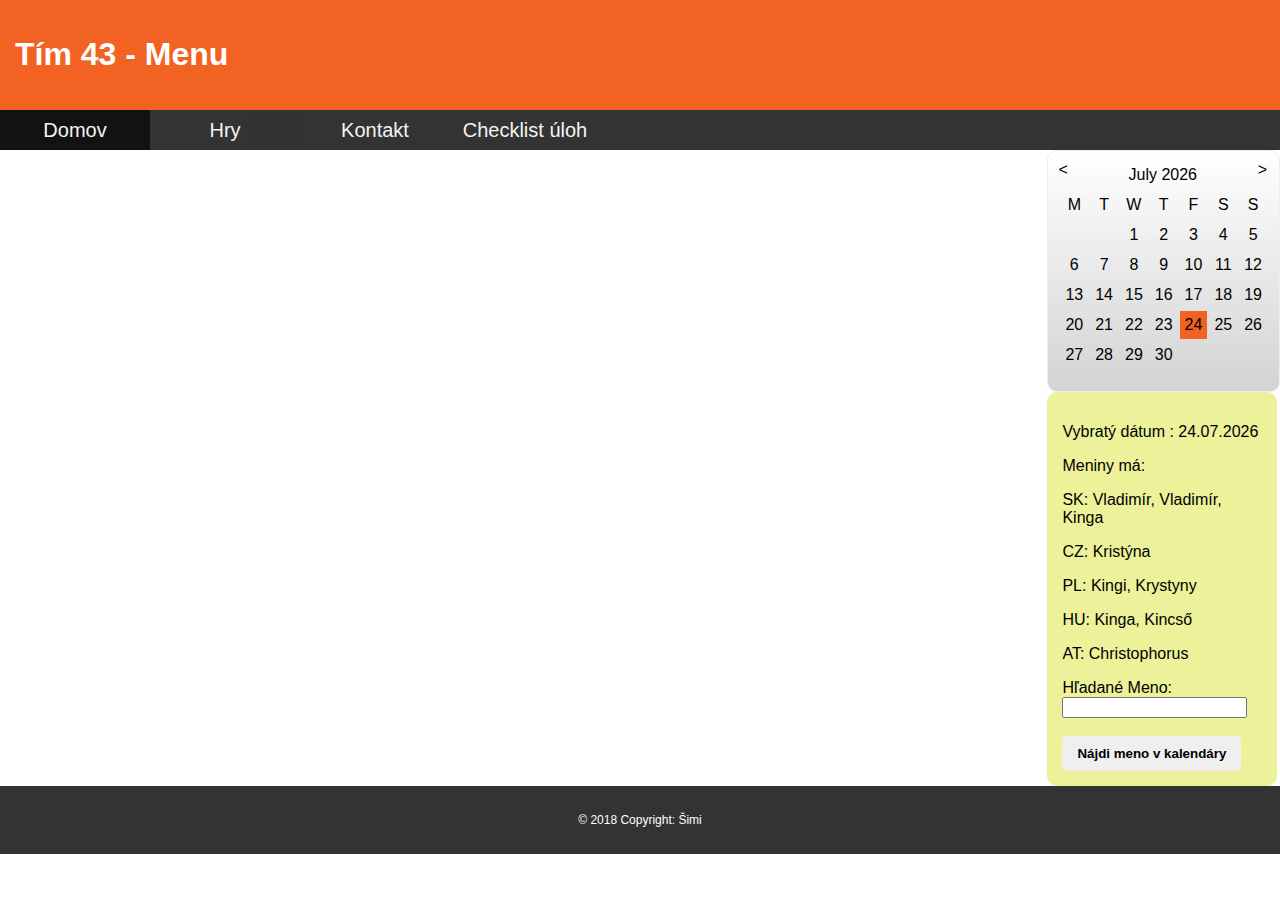
<file: index.html>
<!DOCTYPE html>
<html lang="sk">
<head>
  <meta charset="UTF-8">
  <meta name="viewport" content="width=device-width, initial-scale=1.0">
  <meta http-equiv="X-UA-Compatible" content="ie=edge">
  <link rel="stylesheet" type="text/css" href="style.css">

  <script src="https://ajax.googleapis.com/ajax/libs/jquery/3.3.1/jquery.min.js"></script>

<title>Tím 43</title>
</head>
<body>
  <div class="row">
    <div class="header">
      <h1>Tím 43 - Menu</h1>
    </div>
    <nav>
      <ul class="nav navbar-nav">
        <li class="active"><a href="index.html">Domov</a></li>
        <li><a>Hry</a>
          <ul>
            <li><a href="simi.html">Šimiho Hra</a></li>
            <li><a href="#">Hra 2</a></li>
            <li><a href="#">Hra 3</a></li>
          </ul>
        </li>
        <li><a href="kontakt.html">Kontakt</a></li>
        <li><a href="task.html">Checklist úloh</a></li>
      </ul>
    </nav>
  </div>
  <div class="dayInfo-container">
    <div id="calendar-container">
      <div id="calendar-header">
        <div id="prev-month" onclick="prevMonth()"><</div>
        <span id="calendar-month-year"></span>
        <div id="next-month" onclick="nextMonth()">></div>
      </div>
      <div id="calendar-dates">
      </div>
    </div>
    <div id="result-panel">
      <p id="date"></p>
      <div id="namesday"></div>
      <p id="sk"></p>
      <p id="cz"></p>
      <p id="pl"></p>
      <p id="hu"></p>
      <p id="at"></p>
      <div id="findNamesDay">
        <label for="FirstName">Hľadané Meno:</label>
        <input type="text" id="hladaneMeno" name="FirstName"><br><br>
        <button type="button" class="button" onclick="FindNameInCalendar()">Nájdi meno v kalendáry</button>
      </div>
    </div>
  </div>
<div id="xmlData"></div>
<div class="footer">
  <p>© 2018 Copyright: Šimi</p>
</div>

<script src="myScript.js"></script>

</body>
</html>
</file>
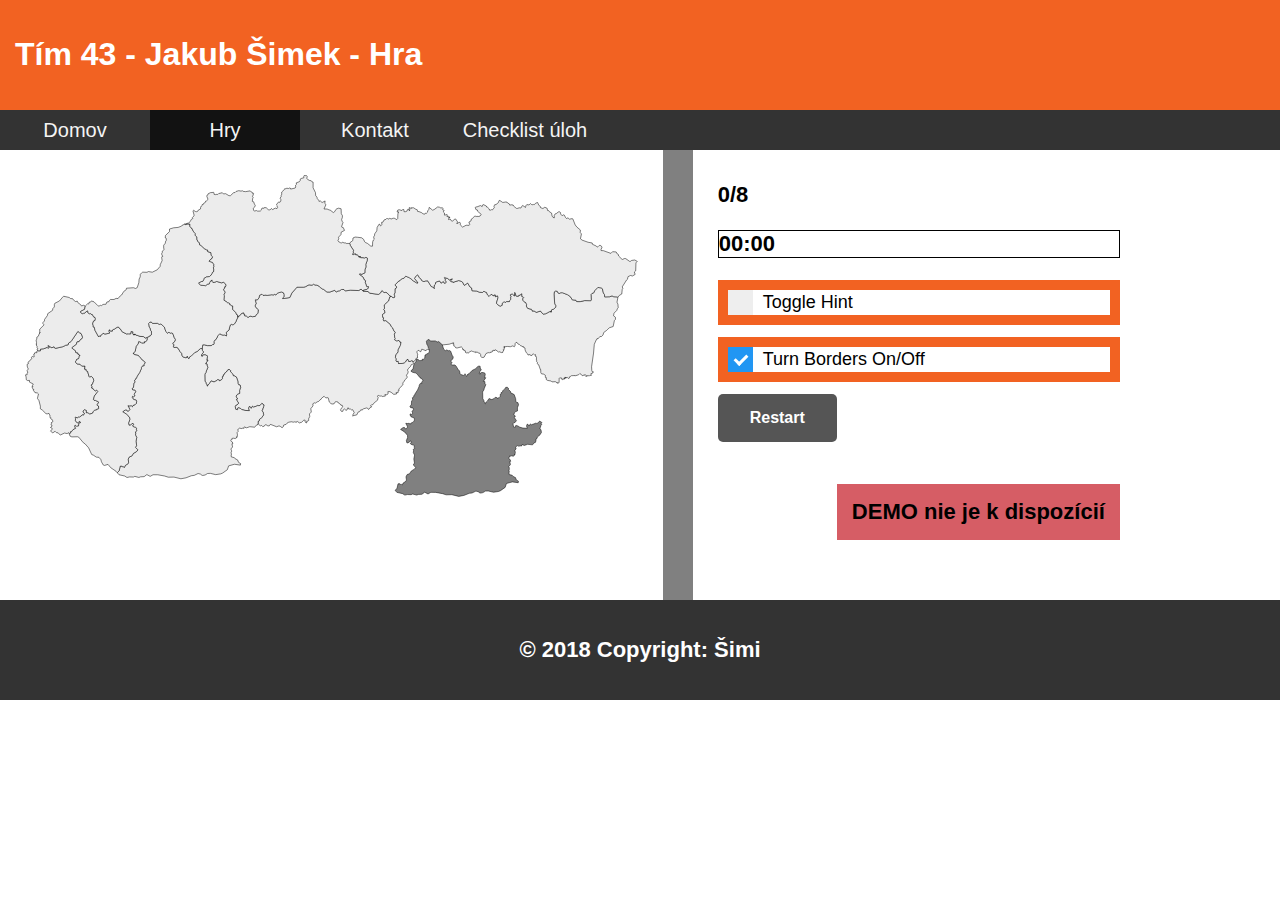
<file: simi.html>
<!DOCTYPE html>
<html lang="sk">
<head>
  <meta charset="UTF-8">
  <meta name="viewport" content="width=device-width, initial-scale=1.0">
  <meta http-equiv="X-UA-Compatible" content="ie=edge">
  <link rel="stylesheet" type="text/css" href="style.css">
  <link rel="stylesheet" type="text/css" href="simi.css">

  <script src="https://ajax.googleapis.com/ajax/libs/jquery/3.3.1/jquery.min.js"></script>

  <title>Tím 43 - Šimiho Hra</title>
</head>
<body>
  <div class="row">
    <div class="header">
      <h1>Tím 43  - Jakub Šimek - Hra</h1>
    </div>
    <nav>
      <ul class="nav navbar-nav">
        <li><a href="index.html">Domov</a></li>
        <li class="active"><a>Hry</a>
          <ul>
            <li><a href="simi.html">Šimiho Hra</a></li>
            <li><a href="#">Hra 2</a></li>
            <li><a href="#">Hra 3</a></li>
          </ul>
        </li>
        <li><a href="kontakt.html">Kontakt</a></li>
        <li><a href="task.html">Checklist úloh</a></li>
      </ul>
    </nav>
  </div>
  <div class="row">
    <div id="gameZone">

      <object type="image/svg+xml" data="img/slovakia.svg" id="countries"></object>
      <svg
      id="gameMap"
      xmlns="http://www.w3.org/2000/svg" xmlns:xlink="http://www.w3.org/1999/xlink"
      width="612.6908"
      height="400"
      fill="#ececec"
      stroke="black"
      stroke-width="0.5"
      onload="makeDraggable(evt)"
      />
      <p id="game-hint"></p>
    </div>
    <div class="splitline"></div>
    <div class="menu">
      <p id="score"></p>
      <p id="timer"></p>
      <label class="custom-checkbox-container" onchange="getHint()">Toggle Hint
        <input type="checkbox" id="hint-checkbox">
        <span class="custom-checkbox-checkmark"></span>
      </label>
      <label class="custom-checkbox-container" onchange="switchBorders()">Turn Borders On/Off
        <input type="checkbox" id="borders-checkbox" checked>
        <span class="custom-checkbox-checkmark"></span>
      </label>
      <div class="button-panel col-12">
        <button type="button" class="button" onclick="reset()">Restart</button>
      </div>
      <p class="warning">DEMO nie je k dispozícií</p>
    </div>
  </div>

  <div class="footer">
    <p>© 2018 Copyright: Šimi</p>
  </div>

  <script src="simi.js"></script>

</body>
</html>
</file>
<file: style.css>
* {
  box-sizing: border-box;
}
body{
  margin: 0;
}
html {
  font-family: "Lucida Sans", sans-serif;
}
.main-container{
  width: 90%;
  margin-left: 5%;
  margin-bottom: 40px;
  float: left;
}
.container {
  max-width: 100%;
  margin-bottom: 2rem;
  background-color: #e9ecef;
  border-radius: .3rem;
  overflow-wrap: break-word;
}
.row > .column {
  padding: 0 8px;
}

.row:after {
  content: "";
  display: table;
  clear: both;
}
[class*="col-"] {
  float: left;
  padding: 15px;
}

.header {
  background-color: #f26222;
  color: #ffffff;
  padding: 15px;
}
.menu ul {
  list-style: none;
  margin: 0;
  padding: 0;
}
.menu ul li {
  padding: 8px;
  margin-bottom: 7px;
  background-color: #a3a3a3;
  color: #ffffff;
  box-shadow: 0 1px 3px rgba(0,0,0,0.12), 0 1px 2px rgba(0,0,0,0.24);
}
.menu li:hover {
  background-color: #f26222;
}
.contacts {
  background-color: #a3a3a3;
  padding: 15px;
  color: #ffffff;
  text-align: center;
  font-size: 14px;
  box-shadow: 0 1px 3px rgba(0,0,0,0.12), 0 1px 2px rgba(0,0,0,0.24);
  width: 50%;
  margin: 25px 25%;
}
.footer {
  display: block;
  float:left;
  background-color: #333;
  color: #ffffff;
  text-align: center;
  font-size: 12px;
  padding: 15px;
  width: 100%;
}
/* For desktop: */
.col-1 {width: 8.33%;}
.col-2 {width: 16.66%;}
.col-3 {width: 25%;}
.col-4 {width: 33.33%;}
.col-5 {width: 41.66%;}
.col-6 {width: 50%;}
.col-7 {width: 58.33%;}
.col-8 {width: 66.66%;}
.col-9 {width: 75%;}
.col-10 {width: 83.33%;}
.col-11 {width: 91.66%;}
.col-12 {width: 100%;}

@media only screen and (max-width: 768px) {
  /* For mobile phones: */
  [class*="col-"] {
    width: 100%;
  }
}
nav {
  float: left;
  width: -webkit-fill-available;
}
.nav {
  float: left;
  width: inherit;
}
nav ul {
  list-style: none;
  margin: 0;
  padding: 0;
  background-color: #333;
}
nav ul li {
  float: left;
  width: 150px;
  height: 40px;
  background-color: #333;
  opacity: .95;
  line-height: 40px;
  text-align: center;
  font-size: 20px;
}
nav ul li a {
  text-decoration: none;
  color: white;
  display: block;
}
nav ul li a:hover{
  background-color: #111;
}
nav ul li ul li {
  display: none;
}
nav ul li:hover ul li {
  display: block;
}

.pic{
  float: left;
  height: auto;
  padding: 10px;
  margin-right: 10px;
  width: 240px;
  border: 2px solid #333;
}
.pic:hover{
  border: 2px solid #f26222;
}
.nav .active{
  background-color: #111;
}

abbr{
  text-decoration: none;
}
.button{
  padding: 10px 15px;
  font-weight: bold;
  border: none;
  border-radius: 5px;
}
.button:hover{
  background-color: #f26222;
  cursor: pointer;
}

/***********************

     CUSTOM CHECKBOX

************************/

/* The container */
.custom-checkbox {
    display: block;
    position: relative;
    padding-left: 35px;
    margin-bottom: 12px;
    cursor: pointer;
    font-size: 22px;
    -webkit-user-select: none;
    -moz-user-select: none;
    -ms-user-select: none;
    user-select: none;
}

/* Hide the browser's default checkbox */
.custom-checkbox input {
    position: absolute;
    opacity: 0;
    cursor: pointer;
    height: 0;
    width: 0;
}

/* Create a custom checkbox */
.checkmark {
    position: absolute;
    top: 0;
    left: 0;
    height: 25px;
    width: 25px;
    background-color: #eee;
}

/* On mouse-over, add a grey background color */
.custom-checkbox:hover input ~ .checkmark {
    background-color: #ccc;
}

/* When the checkbox is checked, add a blue background */
.custom-checkbox input:checked ~ .checkmark {
    background-color: #f26222;
}

/* Create the checkmark/indicator (hidden when not checked) */
.checkmark:after {
    content: "";
    position: absolute;
    display: none;
}

/* Show the checkmark when checked */
.custom-checkbox input:checked ~ .checkmark:after {
    display: block;
}

/* Style the checkmark/indicator */
.custom-checkbox .checkmark:after {
    left: 9px;
    top: 5px;
    width: 5px;
    height: 10px;
    border: solid white;
    border-width: 0 3px 3px 0;
    -webkit-transform: rotate(45deg);
    -ms-transform: rotate(45deg);
    transform: rotate(45deg);
}
.button-panel{
  padding: 0;
}

#calendar-container{
    padding: 10px;
    width: 210px;
    height: 240px;
    text-align: center;
    border: 1px solid #eee;
    border-radius: 10px;
    font-size: 16px;
    font-family: Arial;
    background-image: linear-gradient(#fff, #d3d3d3);
    display: table;
}

#calendar-container>div{
    padding: 0;
    margin-bottom: 10px;
}

#calendar-month-year{
    margin: 5px;
    width: 180px;
}

#calendar-dates>table>tr>td{
    padding: 5px;
}
#active{
  background-color: #f26222;
}
#calendar-dates>table>tr>td:hover{
    background-color: #777;
    cursor: pointer;
}
#prev-month, #next-month, #calendar-month-year{
  float: left;
  cursor: pointer;
}
#result-panel{
  border-radius: 10px;
  background-color: #d6e1146e;
  width: 230px;
  padding: 15px;
}
.dayInfo-container{
  float: right;
}
</file>
<file: simi.css>
@media only screen and (min-width: 1000px) {
  .splitline{
    background: grey;
    width: 30px;
    height: 450px;
    float: left;
  }
}
@media only screen and (max-width: 999.98px) {
  .splitline{
    background: grey;
    width: 100%;
    height: 30px;
    float: left;
  }
}
p{
  font-size: 22px;
  font-weight: bold;
}

button{
  margin-bottom: 20px;
}

.container {
  border: 10px solid #b6bdc3;
  width: 100%;
  background: #fff;
  margin: 0 auto;
}
.menu{
  float: left;
  margin: 10px 25px;
}
#gameMap{
  float: left;
}
#gameZone {
  position: relative;
  top: 0;
  left: 0;
  float: left;
  margin: 25px;
}
#timer{
  border: solid 1px black;
}
.countries {
  position: relative;
  top: 0;
  left: 0;
  z-index: -1;
}

/* The container */
.custom-checkbox-container {
  border: 10px solid #f26222;
  background: #fff;
  display: block;
  position: relative;
  padding: 2px 10px 2px 35px;
  margin-bottom: 12px;
  cursor: pointer;
  font-size: 18px;
  -webkit-user-select: none;
  -moz-user-select: none;
  -ms-user-select: none;
  user-select: none;
}
/* Hide the browser's default checkbox */
.custom-checkbox-container input {
  position: absolute;
  opacity: 0;
  cursor: pointer;
  height: 0;
  width: 0;
}
/* Create a custom checkbox */
.custom-checkbox-checkmark {
  position: absolute;
  top: 0;
  left: 0;
  height: 25px;
  width: 25px;
  background-color: #eee;
}
/* On mouse-over, add a grey background color */
.custom-checkbox-container:hover input ~ .custom-checkbox-checkmark {
  background-color: #ccc;
}
/* When the checkbox is checked, add a blue background */
.custom-checkbox-container input:checked ~ .custom-checkbox-checkmark {
  background-color: #2196F3;
}
/* Create the checkmark/indicator (hidden when not checked) */
.custom-checkbox-checkmark:after {
  content: "";
  position: absolute;
  display: none;
}
/* Show the checkmark when checked */
.custom-checkbox-container input:checked ~ .custom-checkbox-checkmark:after {
  display: block;
}
/* Style the checkmark/indicator */
.custom-checkbox-container .custom-checkbox-checkmark:after {
  left: 9px;
  top: 5px;
  width: 5px;
  height: 10px;
  border: solid white;
  border-width: 0 3px 3px 0;
  -webkit-transform: rotate(45deg);
  -ms-transform: rotate(45deg);
  transform: rotate(45deg);
}

.button {
  background-color: #555555; /* Black */
  border: none;
  color: white;
  padding: 15px 32px;
  text-align: center;
  text-decoration: none;
  display: inline-block;
  font-size: 16px;
}
.warning{
  padding: 15px;
  background-color: #d65d65;
  float: right;
}
</file>
